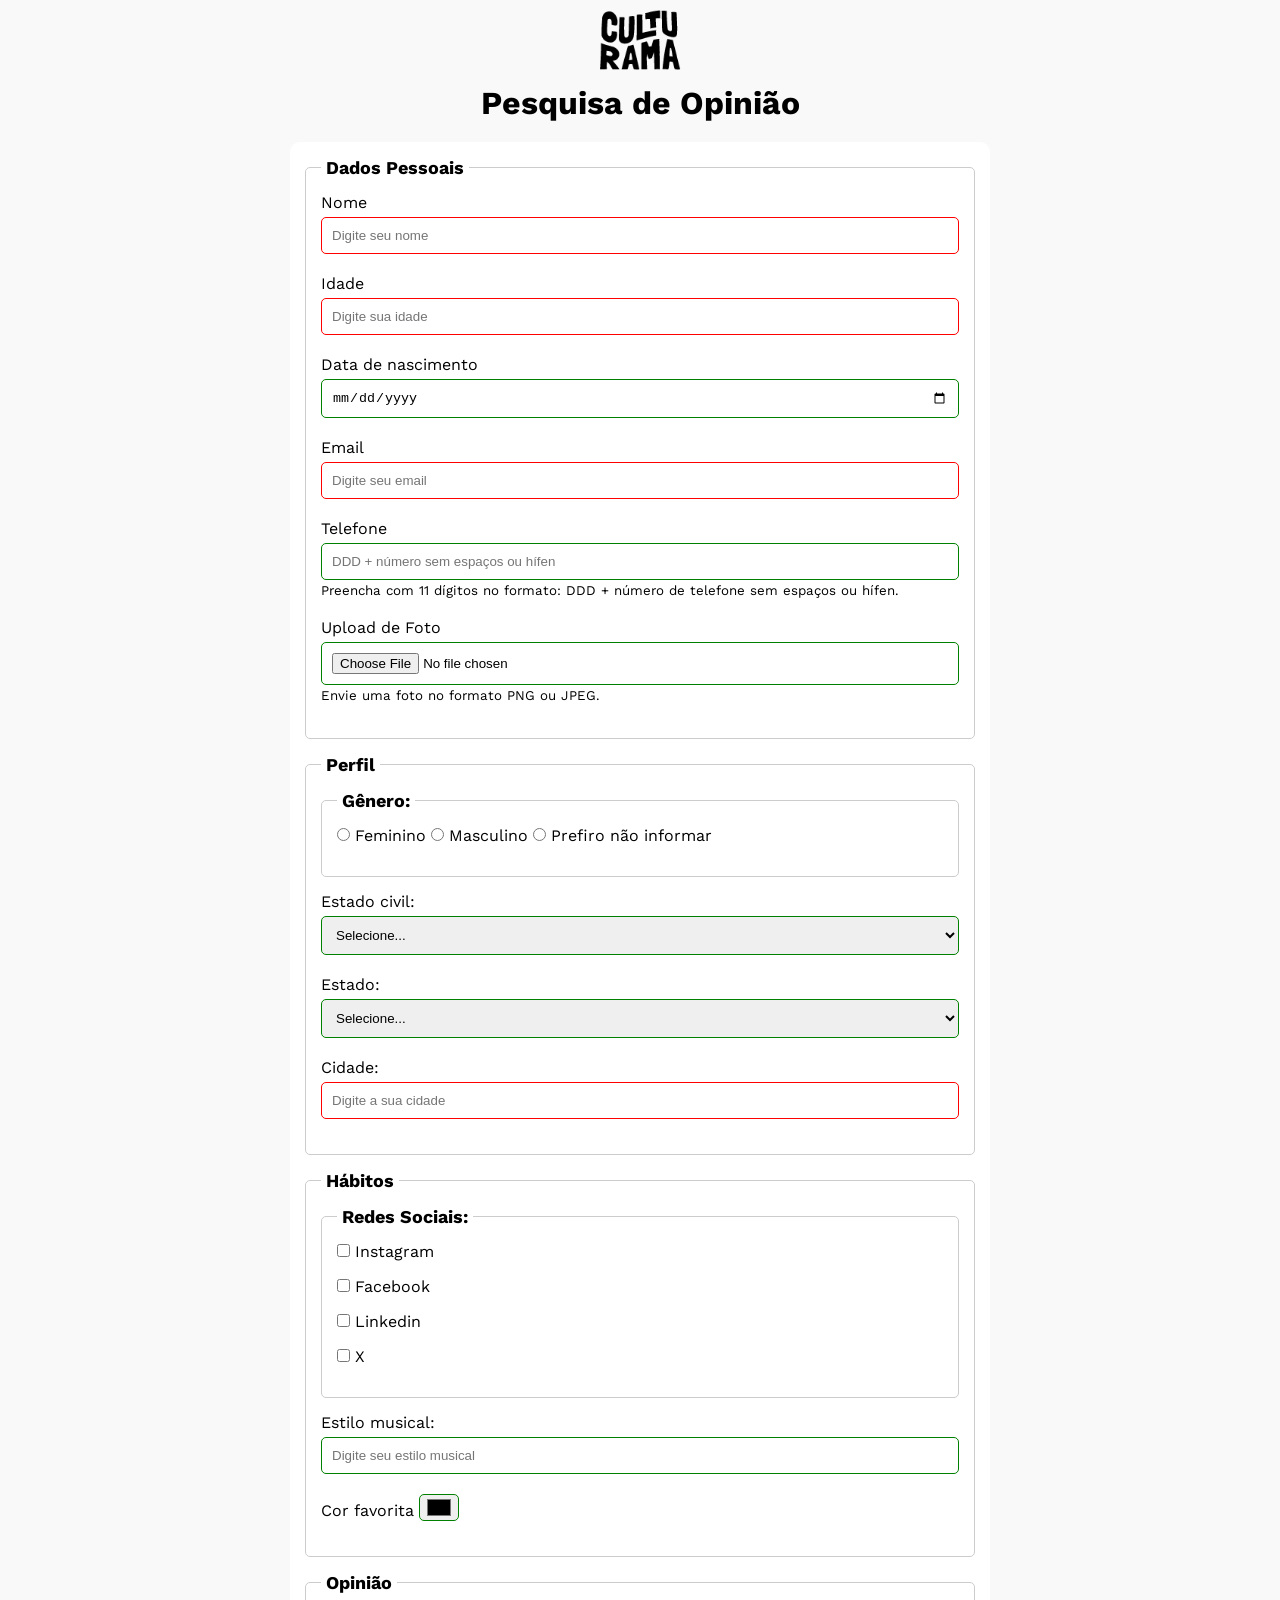
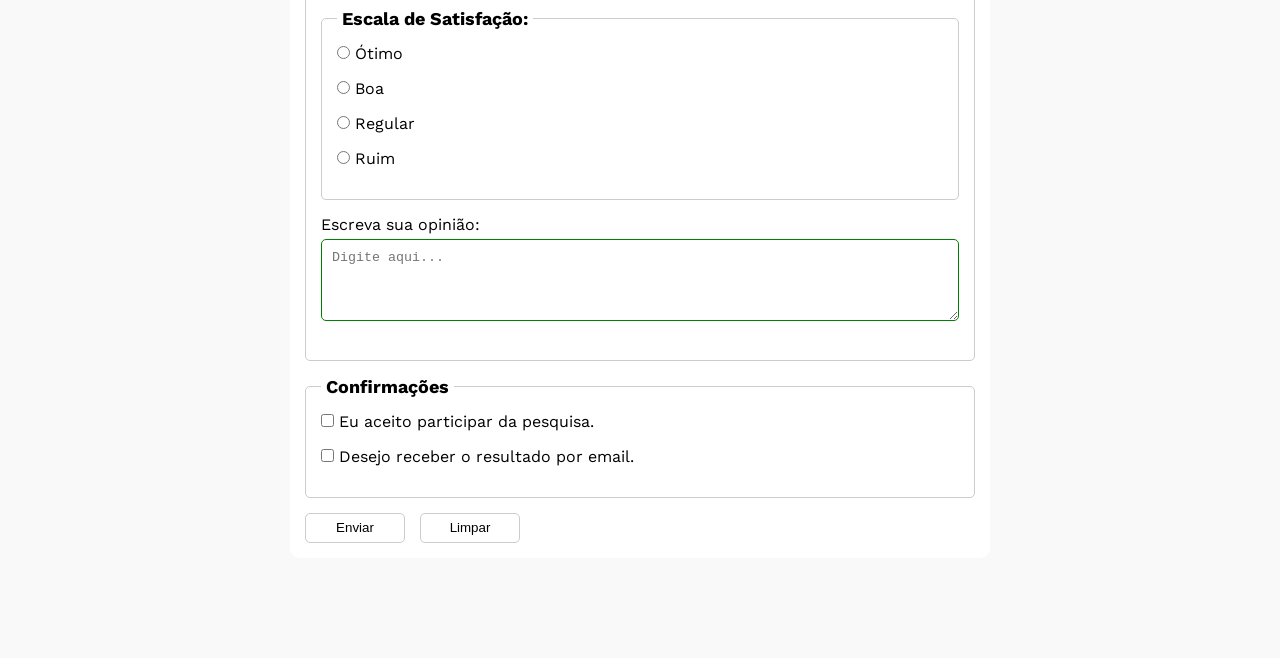
<file: index.html>
<!DOCTYPE html>
<html lang="pt-br">

<head>
    <meta charset="UTF-8">
    <meta name="viewport" content="width=device-width, initial-scale=1.0">
    <link rel="stylesheet" href="css/style.css">
    <link rel="shortcut icon" href="img/culturama-favico.png" type="image/x-icon">
    <title>Pesquisa Culturama</title>
</head>

<body>
    <main>
        <header>
            <img src="img/logo-culturama.png" alt="logo Culturama">
            <h1>Pesquisa de Opinião</h1>
        </header>
        <section>
            <form action="paginaSucesso.html" method="get">

                <!-- Dados Pessoais -->
                <fieldset>
                    <legend>Dados Pessoais</legend>
                    <label for="name">Nome</label>
                    <input id="name" type="text" name="userName" placeholder="Digite seu nome" required>
                    <br>
                    <label for="age">Idade</label>
                    <input id="age" type="number" name="userAge" min="12" max="100" placeholder="Digite sua idade"
                        required>
                    <br>
                    <label for="birthDate">Data de nascimento</label>
                    <input id="birthDate" type="date" name="userBirthDate">
                    <br>
                    <label for="email">Email</label>
                    <input id="email" type="email" name="userEmail" placeholder="Digite seu email" required>
                    <br>
                    <label for="phoneNumber">Telefone</label>
                    <input id="phoneNumber" type="tel" name="userPhoneNumber" pattern="[0-9]{11}" inputmode="numeric"
                        placeholder="DDD + número sem espaços ou hífen" aria-describedby="phoneHelp">
                    <small id="phoneHelp">Preencha com 11 dígitos no formato: DDD + número de telefone sem espaços ou
                        hífen.</small>
                    <br>
                    <label for="image">Upload de Foto</label>
                    <input id="image" type="file" accept="image/*" name="userImage" aria-describedby="imageHelp">
                    <small id="imageHelp">Envie uma foto no formato PNG ou JPEG.</small>
                    <br>
                </fieldset>

                <!-- Dados de Perfil -->
                <fieldset>
                    <legend>Perfil</legend>

                    <fieldset>
                        <legend>Gênero:</legend>
                        <input id="fem" type="radio" name="userGender" value="Feminino">
                        <label for="fem">Feminino</label>
                        <input id="masc" type="radio" name="userGender" value="Masculino">
                        <label for="masc">Masculino</label>
                        <input id="notInformed" type="radio" name="userGender" value="notInformed">
                        <label for="notInformed">Prefiro não informar</label>
                    </fieldset>

                    <label for="maritalStatus">Estado civil: </label>
                    <select id="maritalStatus" name="userMaritalStatus">
                        <option value="notInformed">Selecione...</option>
                        <option value="casado">Casado</option>
                        <option value="solteiro">Solteiro</option>
                        <option value="divorciado">Divorciado</option>
                        <option value="uniao-estavel">União estável</option>
                    </select>


                    <label for="state">Estado:</label>
                    <select id="state" name="userState">
                        <option value="notInformed">Selecione...</option>
                        <option value="Acre"> Acre </option>
                        <option value="Alagoas"> Alagoas </option>
                        <option value="Amapa"> Amapá </option>
                        <option value="Amazonas"> Amazonas </option>
                        <option value="Bahia"> Bahia </option>
                        <option value="Ceará"> Ceará </option>
                        <option value="Distrito-Federal"> Distrito Federal </option>
                        <option value="Espirito-Santo"> Espirito Santo </option>
                        <option value="Goias"> Goiás </option>
                        <option value="Maranhao"> Maranhão </option>
                        <option value="Mato-Grosso-do-Sul"> Mato Grosso do Sul </option>
                        <option value="Mato-Grosso"> Mato Grosso </option>
                        <option value="Minas-Gerais"> Minas Gerais </option>
                        <option value="Para"> Pará </option>
                        <option value="Paraiba"> Paraíba </option>
                        <option value="Parana"> Paraná </option>
                        <option value="Pernambuco"> Pernambuco </option>
                        <option value="Piaui"> Piauí </option>
                        <option value="Rio-de-Janeiro"> Rio de Janeiro </option>
                        <option value="Rio-Grande-do-Norte"> Rio Grande do Norte </option>
                        <option value="Rio-Grande-do-Sul"> Rio Grande do Sul </option>
                        <option value="Rondonia"> Rondônia </option>
                        <option value="Roraima"> Roraima </option>
                        <option value="Santa-Catarina"> Santa Catarina </option>
                        <option value="São-Paulo"> São Paulo </option>
                        <option value="Sergipe"> Sergipe </option>
                        <option value="Tocantins"> Tocantins </option>
                    </select>
                    <br>

                    <label for="city">Cidade:</label>
                    <input id="city" type="text" name="userCity" placeholder="Digite a sua cidade" required>
                </fieldset>

                <!-- Dados de Hábitos -->
                <fieldset>
                    <legend>Hábitos</legend>

                    <fieldset>
                        <legend>Redes Sociais:</legend>
                        <input id="instagram" type="checkbox" name="social" value="instagram">
                        <label for="instagram">Instagram</label>
                        <br>
                        <input id="facebook" type="checkbox" name="social" value="facebook">
                        <label for="facebook">Facebook</label>
                        <br>
                        <input id="linkedin" type="checkbox" name="social" value="linkedin">
                        <label for="linkedin">Linkedin</label>
                        <br>
                        <input id="X" type="checkbox" name="social" value="X">
                        <label for="X">X</label>
                    </fieldset>

                    <label for="musicStyle">Estilo musical:</label>
                    <input list="styleTypes" type="text" name="userMusicStyle" id="musicStyle"
                        placeholder="Digite seu estilo musical">
                    <datalist id="styleTypes">
                        <option value="Rock">
                        <option value="Sertanejo">
                        <option value="Samba">
                        <option value="Pop">
                    </datalist>
                    <br>
                    <label for="favoriteColor">Cor favorita</label>
                    <input type="color" name="useFavoriteColor" id="favoriteColor">
                    <br>
                </fieldset>

                <!-- Dados de Opinião -->
                <fieldset>
                    <legend>Opinião</legend>

                    <fieldset>
                        <legend>Escala de Satisfação:</legend>
                        <input type="radio" name="userOpinion" id="otimo" value="otimo">
                        <label for="otimo">Ótimo</label>
                        <br>
                        <input type="radio" name="userOpinion" id="boa" value="boa">
                        <label for="boa">Boa</label>
                        <br>
                        <input type="radio" name="userOpinion" id="regular" value="regular">
                        <label for="regular">Regular</label>
                        <br>
                        <input type="radio" name="userOpinion" id="ruim" value="ruim">
                        <label for="ruim">Ruim</label>
                    </fieldset>

                    <label for="comment">Escreva sua opinião:</label>
                    <br>
                    <textarea name="userComment" id="comment" rows="4" cols="50"
                        placeholder="Digite aqui..."></textarea>
                </fieldset>

                <!-- Dados de Confirmação -->
                <fieldset>
                    <legend>Confirmações</legend>
                    <input type="checkbox" name="userLgpd" id="userLgpdTerm" value="accepted" required>
                    <label for="userLgpdTerm">Eu aceito participar da pesquisa.</label>
                    <br>
                    <input type="checkbox" name="userGetResult" id="getResult" value="accepted" required>
                    <label for="getResult">Desejo receber o resultado por email.</label>
                </fieldset>

                <!-- Botões -->
                <button type="submit" aria-label="Envia os dados do formulário">
                    Enviar
                </button>

                <button type="reset" aria-label="Limpa os dados do formulário">
                    Limpar
                </button>

            </form>
        </section>
    </main>
    <footer></footer>
</body>

</html>
</file>
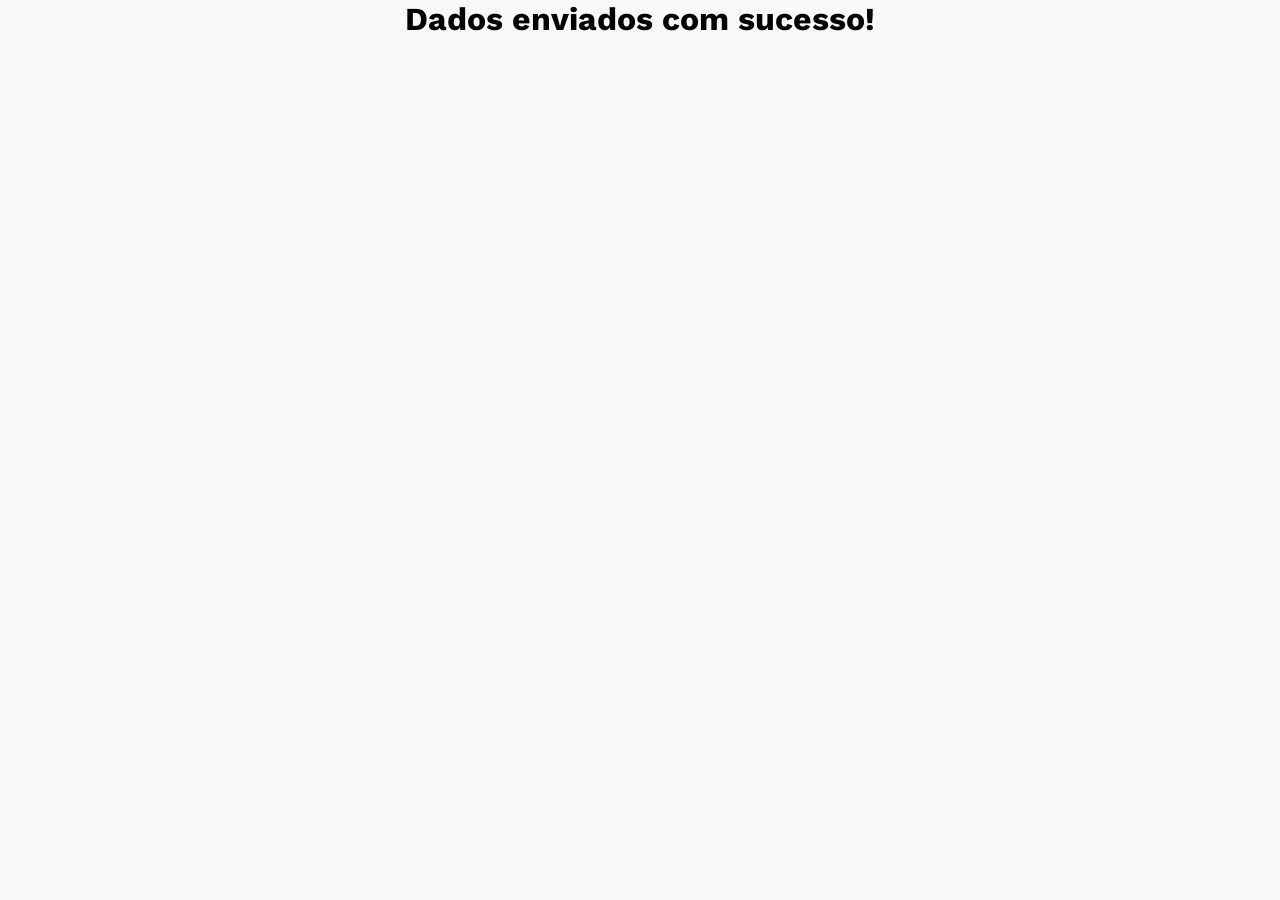
<file: paginaSucesso.html>
<!DOCTYPE html>
<html lang="en">

<head>
    <meta charset="UTF-8">
    <meta name="viewport" content="width=
    , initial-scale=1.0">
    <link rel="stylesheet" href="css/style.css">
    <link rel="shortcut icon" href="img/culturama-favico.png" type="image/x-icon">

    <title>Pesquisa Culturama</title>
</head>

<body>
    <h1 id="textSucess" role="alert">Dados enviados com sucesso!</h1>

</body>

</html>
</file>
<file: css/style.css>
@import url('https://fonts.googleapis.com/css2?family=Fjalla+One&family=Work+Sans&display=swap');

* {
    margin: 0;
    padding: 0;
    box-sizing: border-box;
}

body {
    background-color: #f9f9f9;
    font-family: "Work Sans", sans-serif;
}

main {
    width: 100%;
    max-width: 700px;
    margin: 0 auto;
}

header {
    text-align: center;
    margin-bottom: 20px;
}

img {
    width: 100px;
}

h1 {
    font-family: "Fjalla One" sans-serif;
}

form {
    background-color: #ffffff;
    padding: 15px;
    border-radius: 10px;
    margin-bottom: 100px;
}

fieldset {
    padding: 15px;
    margin-bottom: 15px;
    border: 1px solid #cccccc;
    border-radius: 5px;
}

legend {
    font-weight: bold;
    font-size: 18px;
    padding: 0 5px;
}

label {
    display: inline-block;
    margin-bottom: 5px;
}

p {
    margin-bottom: 15px;
    font-weight: bold;
}

input[type="tel"],
input[type="file"] {
    margin-bottom: 0;
}

small {
    margin-bottom: 20px;
    display: inline-block;
}

input,
select,
textarea {
    width: 100%;
    padding: 10px;
    margin-bottom: 20px;
    border: 1px solid #cccccc;
    border-radius: 5px;
}

input[type="radio"],
input[type="checkbox"] {
    width: auto;
}

input[type="color"] {
    width: 40px;
    padding: 0 5px;
}

input:invalid,
select:invalid,
textarea:invalid {
    border-color: red;
}

input:valid,
select:valid,
textarea:valid {
    border-color: green;
}

button {
    width: 100px;
    height: 30px;
    margin-right: 10px;
    border: 1px solid #cccccc;
    border-radius: 5px;
    background-color: white;
    cursor: pointer;
}

button:hover {
    background-color: #c6c6c6;
}

#textSucess {
    text-align: center;
}
</file>
